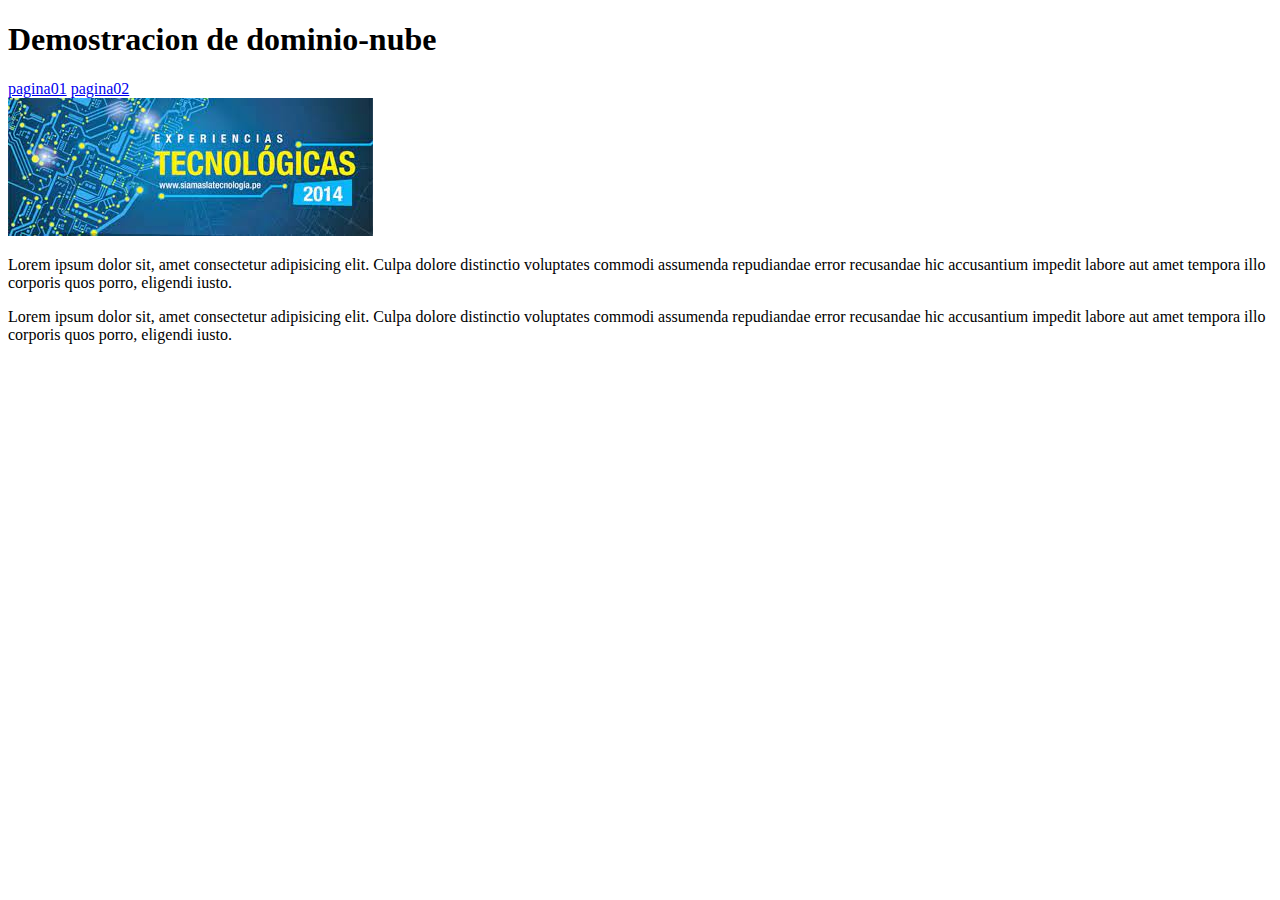
<file: index.html>
<!DOCTYPE html>
<html lang="en">
<head>
    <meta charset="UTF-8">
    <meta http-equiv="X-UA-Compatible" content="IE=edge">
    <meta name="viewport" content="width=device-width, initial-scale=1.0">
    <title>Document</title>
    <link rel="stylesheet" href="css/estilos.css">
</head>
<body>
    <h1>Demostracion de dominio-nube</h1>
    <nav>  
        <a href="pagina01.html">pagina01</a>
        <a href="pagina02.html">pagina02</a>

    </nav>
    <header>
        <img src="img/banner.jpg" alt="tecsup">
    </header>
    <main>
            <section>
                <p>Lorem ipsum dolor sit, amet consectetur adipisicing elit. Culpa dolore distinctio voluptates commodi assumenda repudiandae error recusandae hic accusantium impedit labore aut amet tempora illo corporis quos porro, eligendi iusto.</p>
            </section>
            <section>
                <p>Lorem ipsum dolor sit, amet consectetur adipisicing elit. Culpa dolore distinctio voluptates commodi assumenda repudiandae error recusandae hic accusantium impedit labore aut amet tempora illo corporis quos porro, eligendi iusto.</p>
            </section>
    </main>
         
</body>
</html>
</file>
<file: css/estilos.css>
{
    background-color: yellowgreen;
}
#header{
    text-align: center;
}
</file>
